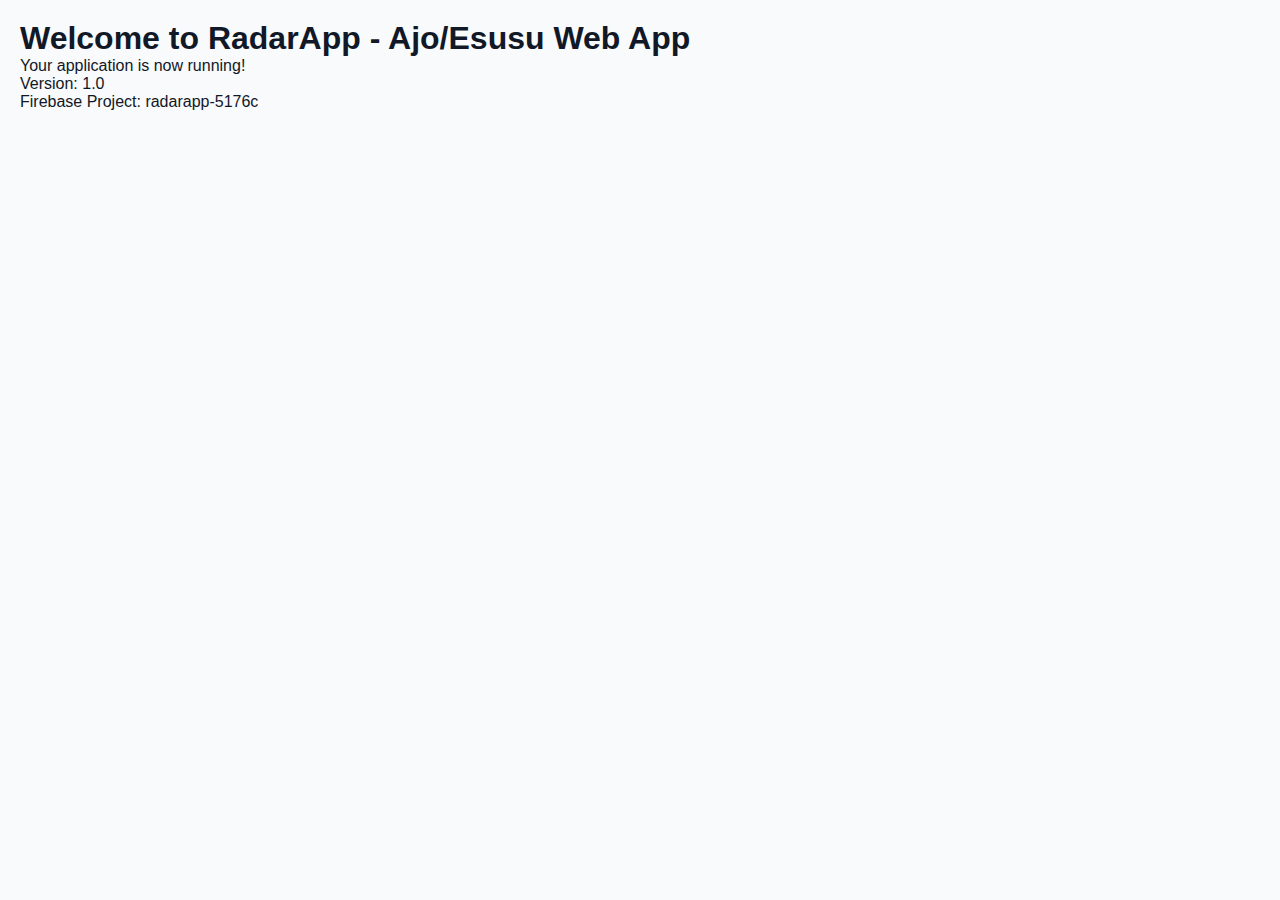
<file: web/index.html>
<!DOCTYPE html>
<html lang="en">
<head>
    <meta charset="UTF-8">
    <meta name="viewport" content="width=device-width, initial-scale=1.0">
    <title>RadarApp - Ajo/Esusu Web App</title>
    <link rel="stylesheet" href="styles.css">
</head>
<body>
    <div id="app"></div>
    <script src="app.js"></script>
</body>
</html>
</file>
<file: web/styles.css>
* {
    margin: 0;
    padding: 0;
    box-sizing: border-box;
}

:root {
    --primary: #6366f1;
    --secondary: #ec4899;
    --dark: #1f2937;
    --light: #f9fafb;
    --text: #111827;
    --text-light: #6b7280;
    --border: #e5e7eb;
    --success: #10b981;
    --error: #ef4444;
    --warning: #f59e0b;
}

body {
    font-family: 'Segoe UI', Tahoma, Geneva, Verdana, sans-serif;
    background: var(--light);
    color: var(--text);
    transition: background 0.3s, color 0.3s;
}

body.dark-mode {
    background: #111827;
    color: #f3f4f6;
}

.container {
    max-width: 1200px;
    margin: 0 auto;
    padding: 20px;
}

.btn {
    padding: 12px 24px;
    border: none;
    border-radius: 8px;
    font-size: 16px;
    cursor: pointer;
    transition: all 0.3s;
    font-weight: 600;
}

.btn-primary {
    background: var(--primary);
    color: white;
}

.btn-primary:hover {
    background: #4f46e5;
    transform: translateY(-2px);
}

.btn-secondary {
    background: var(--secondary);
    color: white;
}

.btn-danger {
    background: var(--error);
    color: white;
}

.input-group {
    display: flex;
    flex-direction: column;
    margin-bottom: 16px;
}

input, select, textarea {
    padding: 12px;
    border: 1px solid var(--border);
    border-radius: 6px;
    font-size: 14px;
    font-family: inherit;
}

input:focus, select:focus, textarea:focus {
    outline: none;
    border-color: var(--primary);
    box-shadow: 0 0 0 3px rgba(99, 102, 241, 0.1);
}

label {
    margin-bottom: 8px;
    font-weight: 600;
    font-size: 14px;
}

.card {
    background: white;
    border-radius: 12px;
    padding: 20px;
    box-shadow: 0 1px 3px rgba(0,0,0,0.1);
    margin-bottom: 16px;
}

body.dark-mode .card {
    background: #1f2937;
}

.navbar {
    background: white;
    padding: 16px 20px;
    box-shadow: 0 1px 3px rgba(0,0,0,0.1);
    display: flex;
    justify-content: space-between;
    align-items: center;
    margin-bottom: 20px;
}

body.dark-mode .navbar {
    background: #111827;
}

.navbar-title {
    font-size: 24px;
    font-weight: 700;
    color: var(--primary);
}

.navbar-actions {
    display: flex;
    gap: 12px;
}

.toggle {
    display: flex;
    align-items: center;
    gap: 8px;
}

.toggle input[type="checkbox"] {
    width: 50px;
    height: 24px;
    cursor: pointer;
}

.page {
    display: none;
}

.page.active {
    display: block;
}

.form-container {
    max-width: 500px;
    margin: 40px auto;
}

.grid {
    display: grid;
    grid-template-columns: repeat(auto-fit, minmax(250px, 1fr));
    gap: 20px;
}

.item {
    background: white;
    padding: 16px;
    border-radius: 8px;
    cursor: pointer;
    transition: all 0.3s;
}

body.dark-mode .item {
    background: #1f2937;
}

.item:hover {
    transform: translateY(-4px);
    box-shadow: 0 4px 12px rgba(0,0,0,0.15);
}

.item-selected {
    border: 2px solid var(--primary);
}

.wallet-balance {
    font-size: 32px;
    font-weight: 700;
    color: var(--primary);
    margin: 20px 0;
}

.transaction {
    display: flex;
    justify-content: space-between;
    padding: 12px 0;
    border-bottom: 1px solid var(--border);
}

.success-text {
    color: var(--success);
}

.error-text {
    color: var(--error);
}

.alert {
    padding: 16px;
    border-radius: 8px;
    margin-bottom: 16px;
}

.alert-success {
    background: #d1fae5;
    color: #065f46;
}

.alert-error {
    background: #fee2e2;
    color: #991b1b;
}

.loading {
    display: inline-block;
    width: 16px;
    height: 16px;
    border: 2px solid rgba(99, 102, 241, 0.3);
    border-top: 2px solid var(--primary);
    border-radius: 50%;
    animation: spin 0.8s linear infinite;
}

@keyframes spin {
    to { transform: rotate(360deg); }
}

.header {
    background: var(--primary);
    color: white;
    padding: 24px;
    border-radius: 12px;
    margin-bottom: 24px;
}

.welcome-message {
    font-size: 28px;
    font-weight: 700;
    margin-bottom: 8px;
}

.stat-box {
    background: white;
    padding: 16px;
    border-radius: 8px;
    flex: 1;
    min-width: 150px;
}

body.dark-mode .stat-box {
    background: #1f2937;
}

.stat-value {
    font-size: 24px;
    font-weight: 700;
    color: var(--primary);
}

.stat-label {
    font-size: 12px;
    color: var(--text-light);
    margin-top: 4px;
}

@media (max-width: 768px) {
    .grid {
        grid-template-columns: 1fr;
    }
    
    .navbar {
        flex-direction: column;
        gap: 12px;
    }
}
</file>
